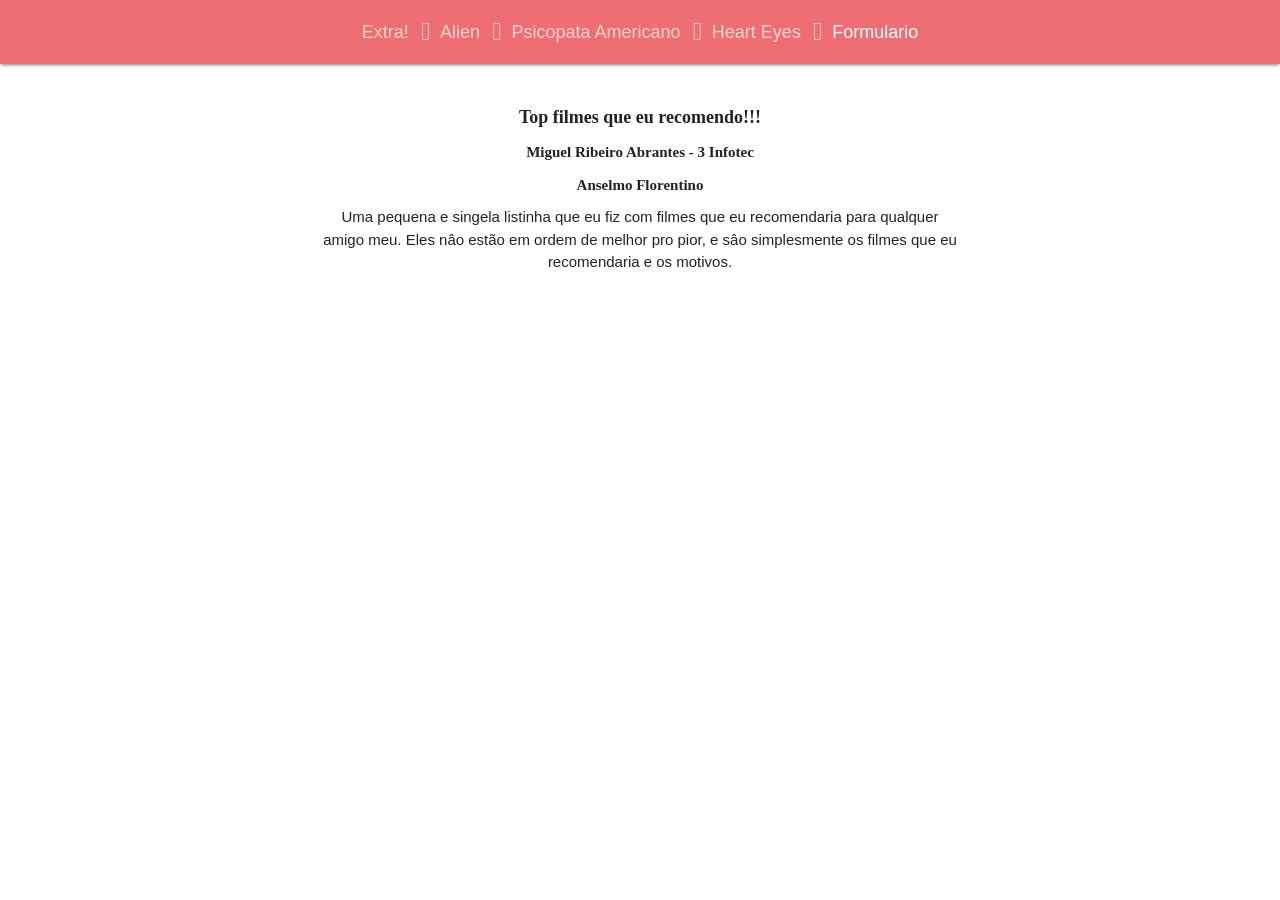
<file: index.html>
<!DOCTYPE html>
<html lang="pt-br">
<head>
    <meta charset="UTF-8">
    <meta name="viewport" content="width=device-width, initial-scale=1.0">
    <title>Index</title>
    <link rel="stylesheet" href="css\estilo.css">
    <link rel="stylesheet" href="css\materialize.css">
    <nav>
      <div class="nav-wrapper">
        <div class="col s12">
          <a href="barbie.html" class="breadcrumb">Extra!</a>
          <a href="alien.html" class="breadcrumb">Alien</a>
          <a href="psicopata.html" class="breadcrumb">Psicopata Americano</a>
          <a href="hearteyes.html" class="breadcrumb">Heart Eyes</a>
          <a href="formulario.html" class="breadcrumb">Formulario</a>
        </div>
      </div>
  </nav>
    <style>
       body {
          height: 100%;
          margin: 0; 
      }
      body {
          display: flex;
          flex-direction: column; 
          justify-content: center; 
          align-items: center;
          text-align: center;
          font-family: Arial, sans-serif; 
      }
      nav {
          width: 100%; 
          margin-bottom: 20px; 
      }
      p {
          margin: 5px 0;
      }
  </style>
</head>
<body>
    <p id="tituloso">Top filmes que eu recomendo!!!</p>
    <p class="titulodois">Miguel Ribeiro Abrantes - 3 Infotec</p>
    <p class="titulotres">Anselmo Florentino</p>

    <p class="textinho"> Uma pequena e singela listinha que eu fiz com filmes que eu recomendaria para qualquer amigo meu. Eles nâo estão em ordem de melhor pro pior, e sâo simplesmente os filmes que eu recomendaria e os motivos.</p>

    
</body>
</html>
</file>
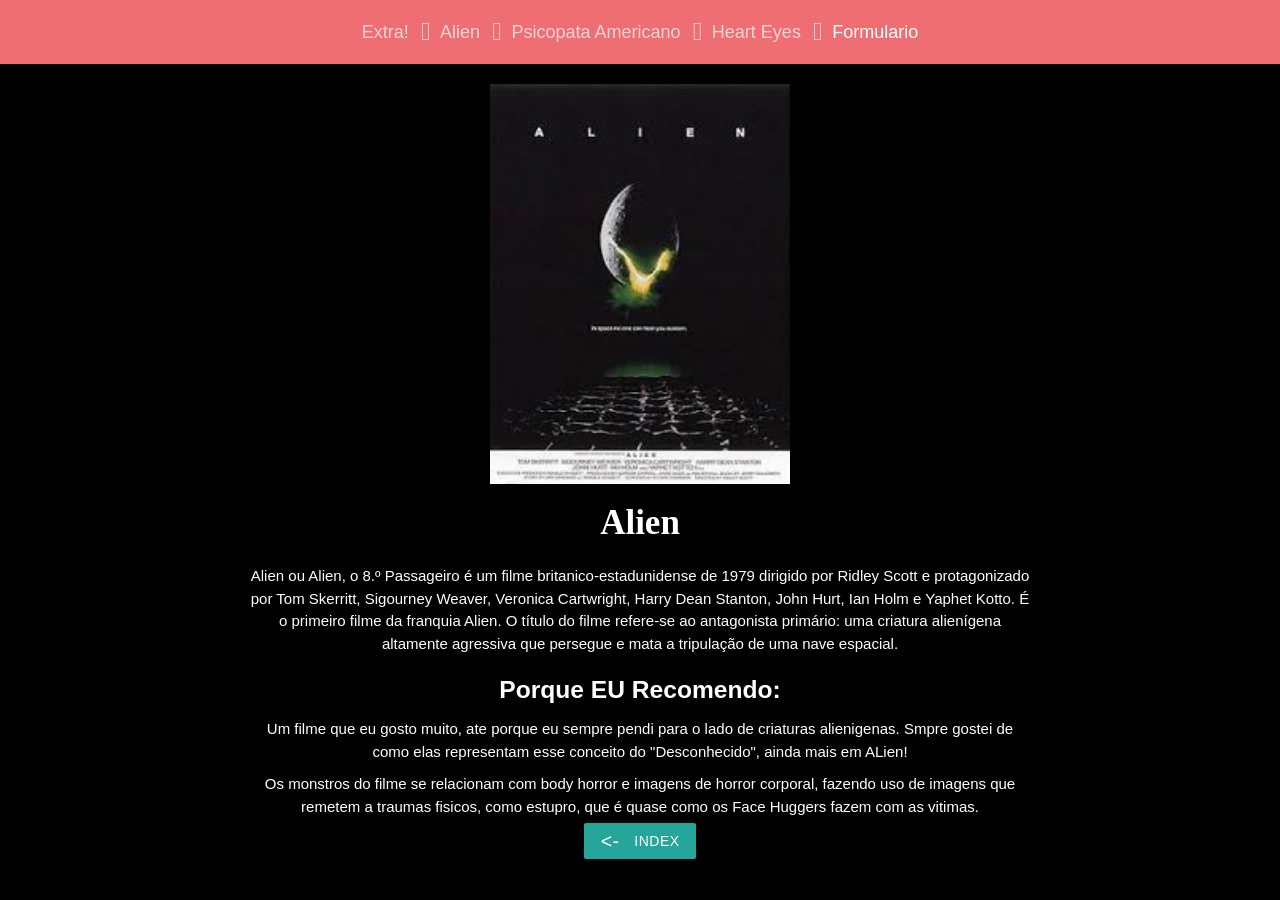
<file: alien.html>
<!DOCTYPE html>
<html lang="pt-br">
<head>
    <meta charset="UTF-8">
    <meta name="viewport" content="width=device-width, initial-scale=1.0">
    <title>Index</title>
    <link rel="stylesheet" href="css\estilo.css">
    <link rel="stylesheet" href="css\materialize.css">
    <nav>
      <div class="nav-wrapper">
        <div class="col s12">
          <a href="barbie.html" class="breadcrumb">Extra!</a>
          <a href="alien.html" class="breadcrumb">Alien</a>
          <a href="psicopata.html" class="breadcrumb">Psicopata Americano</a>
          <a href="hearteyes.html" class="breadcrumb">Heart Eyes</a>
          <a href="formulario.html" class="breadcrumb">Formulario</a>
        </div>
      </div>
  </nav>
  <style>
    body {
       height: 100%;
       margin: 0; 
       background-color: black;
       color: white;
   }
   body {
       display: flex;
       flex-direction: column; 
       justify-content: center; 
       align-items: center;
       text-align: center;
       font-family: Arial, sans-serif; 
   }
   nav {
       width: 100%; 
       margin-bottom: 20px; 
   }
   p {
       margin: 5px 0;
   }
   img{
      height: 400px;
      width: 300px;
   }
</style>
</head>
<body>
    <img src="images\alien.jpg" alt="Psicopata Americano">
    <h3 class="tituloquatro">
            Alien
    </h3>
    <p class="justificado">
        Alien  ou Alien, o 8.º Passageiro é um filme britanico-estadunidense de 1979 dirigido por Ridley Scott e protagonizado por Tom Skerritt, Sigourney Weaver, Veronica Cartwright, Harry Dean Stanton, John Hurt, Ian Holm e Yaphet Kotto. É o primeiro filme da franquia Alien. O título do filme refere-se ao antagonista primário: uma criatura alienígena altamente agressiva que persegue e mata a tripulação de uma nave espacial.    <h5 class="bold">
        Porque EU Recomendo:
    </h5>
    <p class="justificado">
Um filme que eu gosto muito, ate porque eu sempre pendi para o lado de criaturas alienigenas. Smpre gostei de como elas representam esse conceito do "Desconhecido", ainda mais em ALien!    </p>
    <p class="justificado">
Os monstros do filme se relacionam com body horror e imagens de horror corporal, fazendo uso de imagens que remetem a traumas fisicos, como estupro, que é quase como os Face Huggers fazem com as vitimas.    </p>

    <a href="index.html" class="waves-effect waves-light btn"><i class="material-icons left"><-</i>Index</a></p>
</body>
</html>
</file>
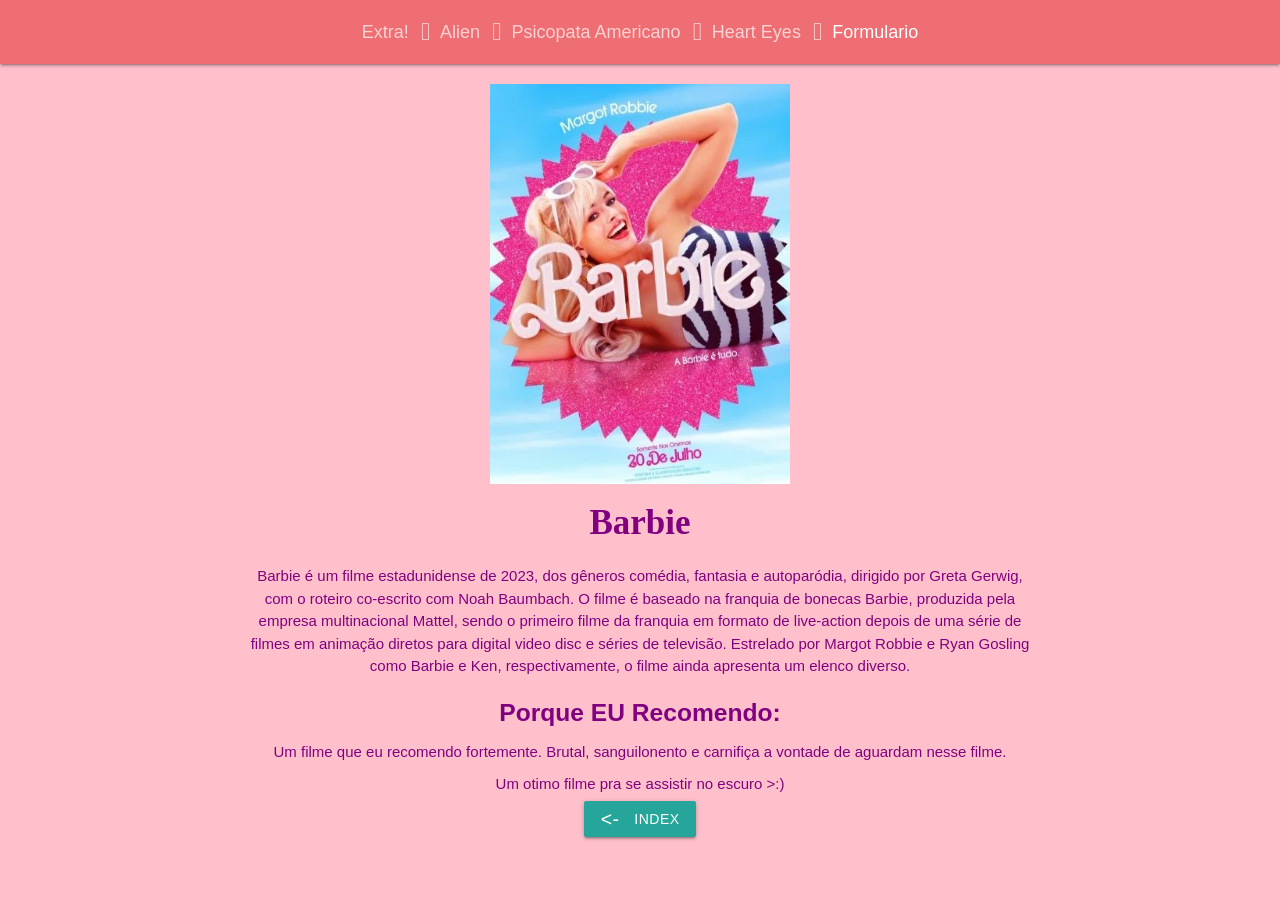
<file: barbie.html>
<!DOCTYPE html>
<html lang="pt-br">
<head>
    <meta charset="UTF-8">
    <meta name="viewport" content="width=device-width, initial-scale=1.0">
    <title>Barbie</title>
    <link rel="stylesheet" href="css\estilo.css">
    <link rel="stylesheet" href="css\materialize.css">
    <nav>
        <div class="nav-wrapper">
          <div class="col s12">
            <a href="barbie.html" class="breadcrumb">Extra!</a>
            <a href="alien.html" class="breadcrumb">Alien</a>
            <a href="psicopata.html" class="breadcrumb">Psicopata Americano</a>
            <a href="hearteyes.html" class="breadcrumb">Heart Eyes</a>
            <a href="formulario.html" class="breadcrumb">Formulario</a>
          </div>
        </div>
    </nav>
      <style>
          body {
             height: 100%;
             margin: 0; 
             background-color: pink;
             color: purple;
         }
         body {
             display: flex;
             flex-direction: column; 
             justify-content: center; 
             align-items: center;
             text-align: center;
             font-family: Arial, sans-serif; 
         }
         nav {
             width: 100%; 
             margin-bottom: 20px; 
         }
         p {
             margin: 5px 0;
         }
         img{
            height: 400px;
            width: 300px;
         }
     </style>
  </head>
<body>
    <img src="images\barbie.jpg" alt="Filme da Barbie">
    <h3 class="tituloquatro">
            Barbie
    </h3>
    <p class="justificado">
        Barbie é um filme estadunidense de 2023, dos gêneros comédia, fantasia e autoparódia, dirigido por Greta Gerwig, com o roteiro co-escrito com Noah Baumbach. O filme é baseado na franquia de bonecas Barbie, produzida pela empresa multinacional Mattel, sendo o primeiro filme da franquia em formato de live-action depois de uma série de filmes em animação diretos para digital video disc e séries de televisão. Estrelado por Margot Robbie e Ryan Gosling como Barbie e Ken, respectivamente, o filme ainda apresenta um elenco diverso.    <h5 class="bold">
        Porque EU Recomendo:
    </h5>
    <p class="justificado">
        Um filme que eu recomendo fortemente. Brutal, sanguilonento e carnifiça a vontade de aguardam nesse filme.
    </p>
    <p class="justificado">
        Um otimo filme pra se assistir no escuro >:)
    </p>
    <a href="index.html" class="waves-effect waves-light btn"><i class="material-icons left"><-</i>Index</a></p>
</body>
</html>
</file>
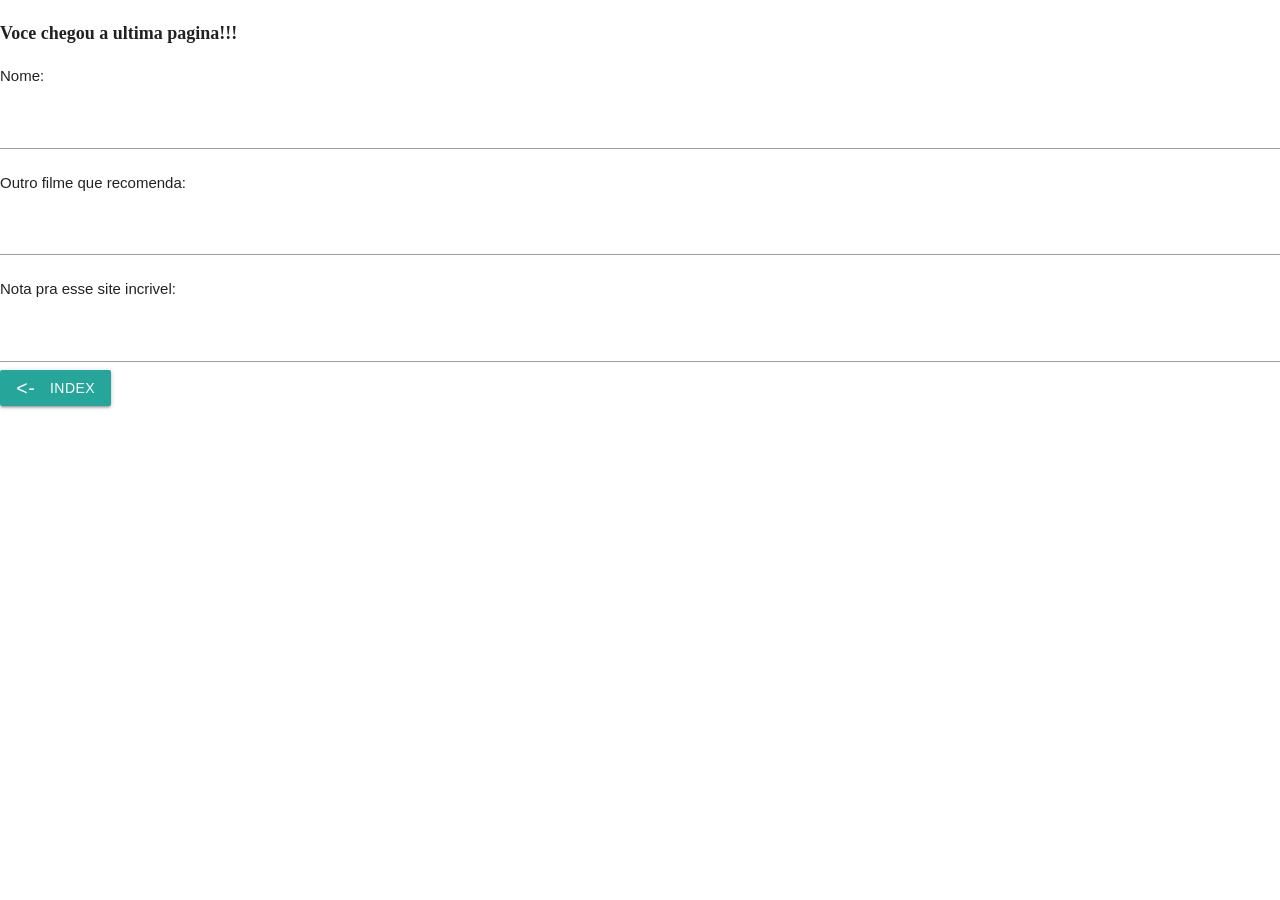
<file: formulario.html>
<!DOCTYPE html>
<html lang="pt-br">
<head>
    <meta charset="UTF-8">
    <meta name="viewport" content="width=device-width, initial-scale=1.0">
    <title>Formulario </title>
    <link rel="stylesheet" href="css\estilo.css">
    <link rel="stylesheet" href="css\materialize.css">
</head>
<body>
    <p id="hum">Voce chegou a ultima pagina!!!</p>

    <form>
        <tr>
            <td><p>Nome:</p></td>
        </tr>
        <tr>
            <td><input type="text" name="nome"></td>
        </tr>
        <tr>
            <td><p>Outro filme que recomenda:</p></td>
        </tr>
        <tr>
            <td><input type="text" name="recomendacao"></td>
        </tr>
            <td><p>Nota pra esse site incrivel:</p></td>   
        </tr>
        <tr>
            <td><input type="text" name="nota"></td>
        </tr>
        </form>
        </table>

        <a href="index.html" class="waves-effect waves-light btn"><i class="material-icons left"><-</i>Index</a></p>
    
</body>
</html>
</file>
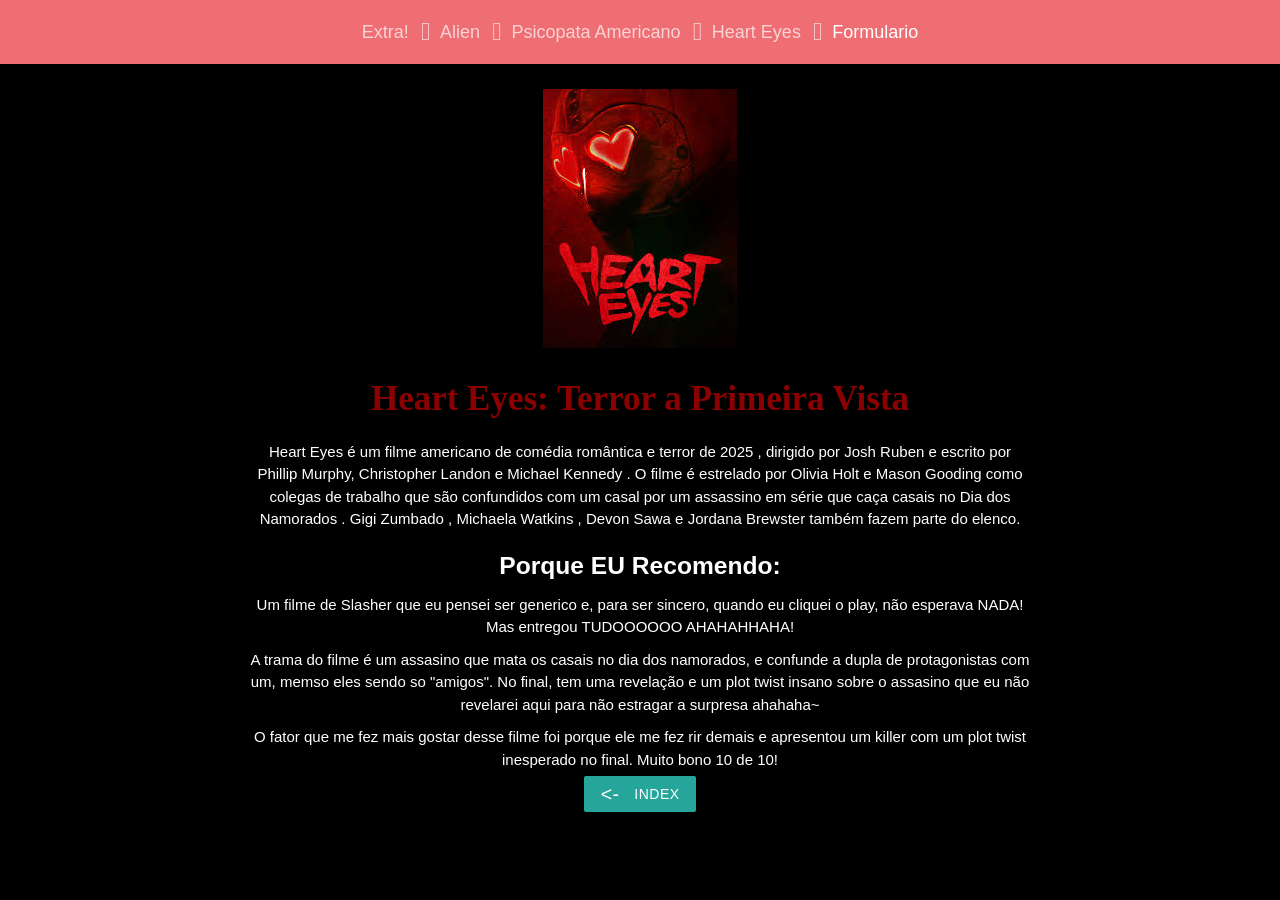
<file: hearteyes.html>
<!DOCTYPE html>
<html lang="pt-br">
<head>
    <meta charset="UTF-8">
    <meta name="viewport" content="width=device-width, initial-scale=1.0">
    <title>Heart Eyes</title>
    <link rel="stylesheet" href="css\estilo.css">
    <link rel="stylesheet" href="css\materialize.css">
    <nav>
      <div class="nav-wrapper">
        <div class="col s12">
            <a href="barbie.html" class="breadcrumb">Extra!</a>
            <a href="alien.html" class="breadcrumb">Alien</a>
            <a href="psicopata.html" class="breadcrumb">Psicopata Americano</a>
            <a href="hearteyes.html" class="breadcrumb">Heart Eyes</a>
            <a href="formulario.html" class="breadcrumb">Formulario</a>
        </div>
      </div>
  </nav>
    <style>
        body {
           height: 100%;
           margin: 0; 
           background-color: black;
           color: white;
       }
       body {
           display: flex;
           flex-direction: column; 
           justify-content: center; 
           align-items: center;
           text-align: center;
           font-family: Arial, sans-serif; 
       }
       nav {
           width: 100%; 
           margin-bottom: 20px; 
       }
       p {
           margin: 5px 0;
       }
   </style>
</head>
<body>
    <p class="img">
        <img src="images\hearteyes.jpg" alt="Heart Eyes: Terror a Primeira Vista">
    </p>
    <h3 class="tituloquatro">
        <style>
        h3{
               color: darkred; 
            }
        </style>
            Heart Eyes: Terror a Primeira Vista
    </h3>
    <p class="justificado">
        Heart Eyes é um filme americano de comédia romântica e terror de 2025 , dirigido por Josh Ruben e escrito por Phillip Murphy, Christopher Landon e Michael Kennedy . O filme é estrelado por Olivia Holt e Mason Gooding como colegas de trabalho que são confundidos com um casal por um assassino em série que caça casais no Dia dos Namorados . Gigi Zumbado , Michaela Watkins , Devon Sawa e Jordana Brewster também fazem parte do elenco.
    </p>
    <h5 class="bold">
        Porque EU Recomendo:
    </h5>
    <p class="justificado">
        Um filme de Slasher que eu pensei ser generico e, para ser sincero, quando eu cliquei o play, não esperava NADA! Mas entregou TUDOOOOOO AHAHAHHAHA!
    </p>
    <p class="justificado">
        A trama do filme é um assasino que mata os casais no dia dos namorados, e confunde a dupla de protagonistas com um, memso eles sendo so "amigos". No final, tem uma revelação e um plot twist insano sobre o assasino que eu não revelarei aqui para não estragar a surpresa ahahaha~
    </p>
    <p class="justificado">
        O fator que me fez mais gostar desse filme foi porque ele me fez rir demais e apresentou um killer com um plot twist inesperado no final. Muito bono 10 de 10!
    </p>


    <a href="index.html" class="waves-effect waves-light btn"><i class="material-icons left"><-</i>Index</a></p>
</body>
</html>
</file>
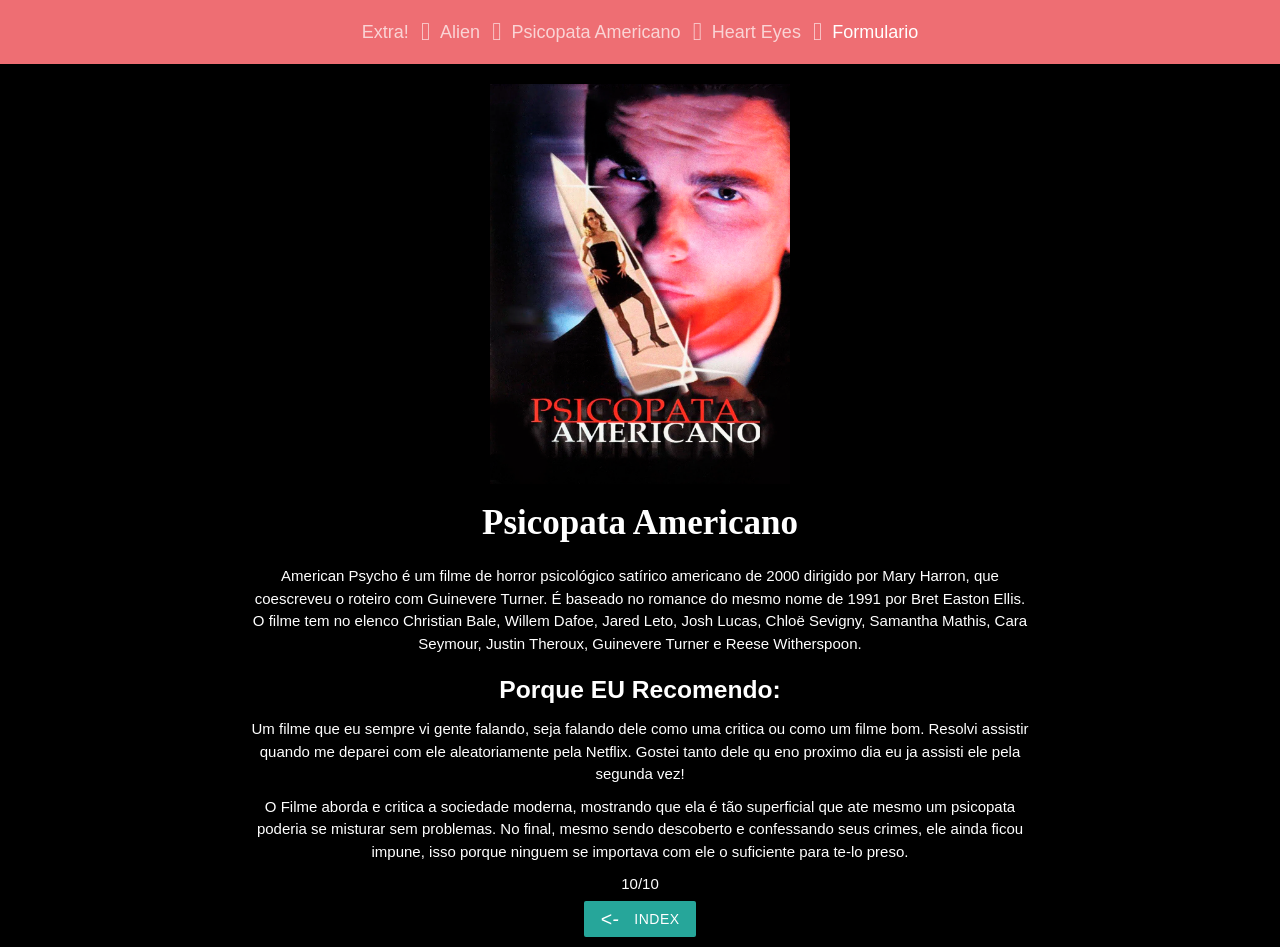
<file: psicopata.html>
<!DOCTYPE html>
<html lang="pt-br">
<head>
    <meta charset="UTF-8">
    <meta name="viewport" content="width=device-width, initial-scale=1.0">
    <title>Psicopata Americano</title>
    <link rel="stylesheet" href="css\estilo.css">
    <link rel="stylesheet" href="css\materialize.css">
    <nav>
        <div class="nav-wrapper">
          <div class="col s12">
            <a href="barbie.html" class="breadcrumb">Extra!</a>
            <a href="alien.html" class="breadcrumb">Alien</a>
            <a href="psicopata.html" class="breadcrumb">Psicopata Americano</a>
            <a href="hearteyes.html" class="breadcrumb">Heart Eyes</a>
            <a href="formulario.html" class="breadcrumb">Formulario</a>
          </div>
        </div>
    </nav>
      <style>
          body {
             height: 100%;
             margin: 0; 
             background-color: black;
             color: white;
         }
         body {
             display: flex;
             flex-direction: column; 
             justify-content: center; 
             align-items: center;
             text-align: center;
             font-family: Arial, sans-serif; 
         }
         nav {
             width: 100%; 
             margin-bottom: 20px; 
         }
         p {
             margin: 5px 0;
         }
         img{
            height: 400px;
            width: 300px;
         }
     </style>
  </head>
<body>
    <img src="images\psicopata.jpeg" alt="Psicopata Americano">
    <h3 class="tituloquatro">
            Psicopata Americano
    </h3>
    <p class="justificado">
        American Psycho é um filme de horror psicológico satírico americano de 2000 dirigido por Mary Harron, que coescreveu o roteiro com Guinevere Turner. É baseado no romance do mesmo nome de 1991 por Bret Easton Ellis. O filme tem no elenco Christian Bale, Willem Dafoe, Jared Leto, Josh Lucas, Chloë Sevigny, Samantha Mathis, Cara Seymour, Justin Theroux, Guinevere Turner e Reese Witherspoon.    </p>
    <h5 class="bold">
        Porque EU Recomendo:
    </h5>
    <p class="justificado">
        Um filme que eu sempre vi gente falando, seja falando dele como uma critica ou como um filme bom. Resolvi assistir quando me deparei com ele aleatoriamente pela Netflix. Gostei tanto dele qu eno proximo dia eu ja assisti ele pela segunda vez!
    </p>
    <p class="justificado">
        O Filme aborda e critica a sociedade moderna, mostrando que ela é tão superficial que ate mesmo um psicopata poderia se misturar sem problemas. No final, mesmo sendo descoberto e confessando seus crimes, ele ainda ficou impune, isso porque ninguem se importava com ele o suficiente para te-lo preso.
    </p>
    <p class="justificado">
        10/10
    </p>
    <a href="index.html" class="waves-effect waves-light btn"><i class="material-icons left"><-</i>Index</a></p>
    

</body>
</html>
</file>
